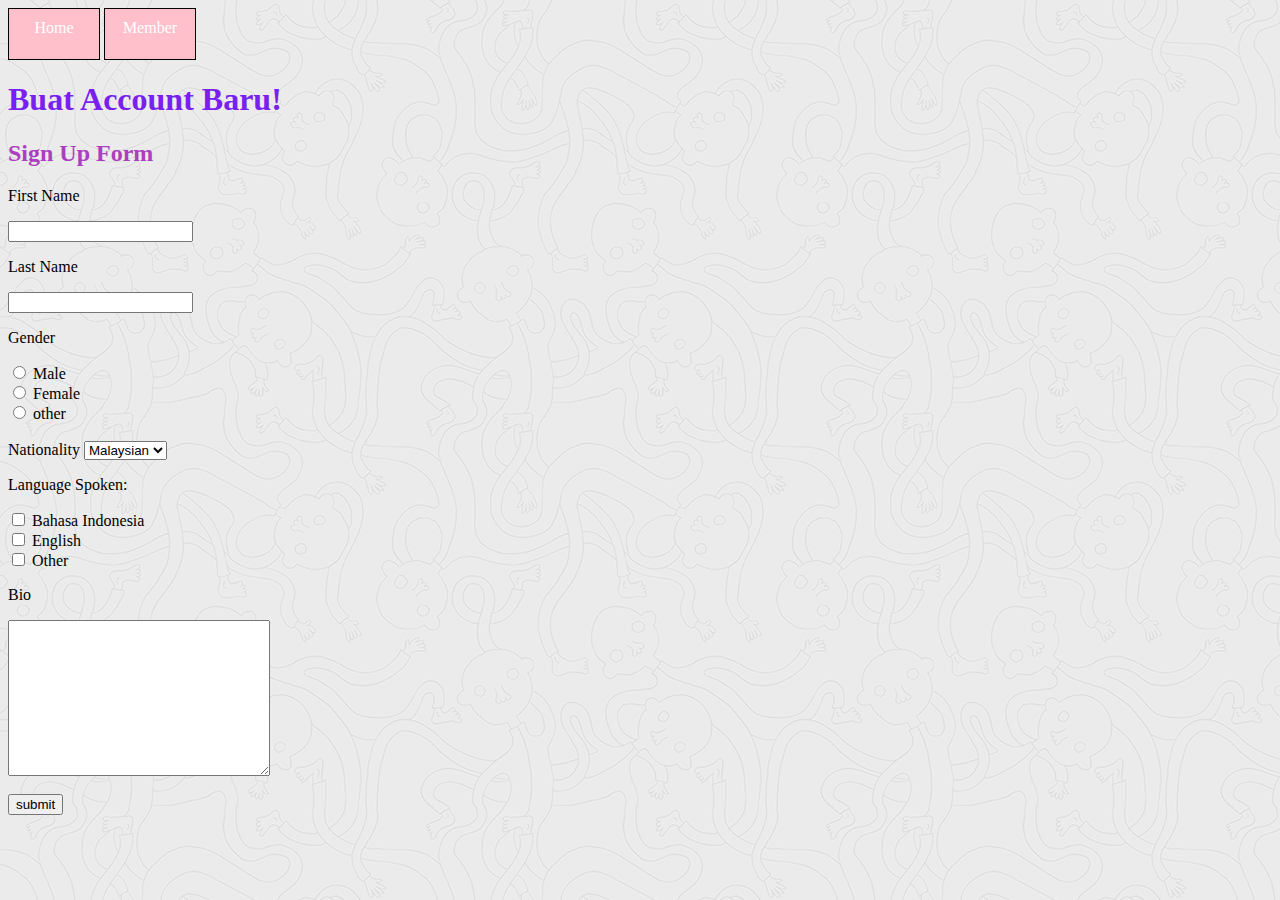
<file: form.html>
<html>
<head>
  <title>Sekolah Koding</title>

  <link rel="stylesheet" href="style.css">
</head>
  <body>
    <div>
      <a href="index.html" class="menu" align="center">Home</a>
      <a href="member.html" class="menu" align="center">Member</a>
    </div>

    <h1 id="text_form1"><b> Buat Account Baru! </b></h1>
    <h2 id="text_form2"> Sign Up Form </h2>
    <p> First Name </p>
      <form action="welcome.html" methode="post">
        <input type="text">
    <p> Last Name </p>

      <input type="text">
  <p> Gender </p>
    <input type="radio" name="gender" value="0"> Male <br>
    <input type="radio" name="gender" value="0"> Female <br>
    <input type="radio" name="gender" value="0"> other <br>

    <br>
    <label> Nationality </label>
      <select>
        <option name="Malaysian"> Malaysian </option>
        <option name="Indonesia"> Indonesia </option>
        <option name="Singapore"> Singapore </option>
        <option name="Australian"> Australian </option>
      </select>
      <br>
    <p> Language Spoken: </p>
      <input type="checkbox" name="language spoken" value="0"> Bahasa Indonesia<br>
      <input type="checkbox" name="language spoken" value="1"> English<br>
      <input type="checkbox" name="language spoken" value="2"> Other<br>
    <p> Bio </p>
      <textarea cols="30" rows="10"></textarea>
      <br><br>
      <input type="submit" name="submit" value="submit">
      <br><br>
    </form>

  </body>

</html>
</file>
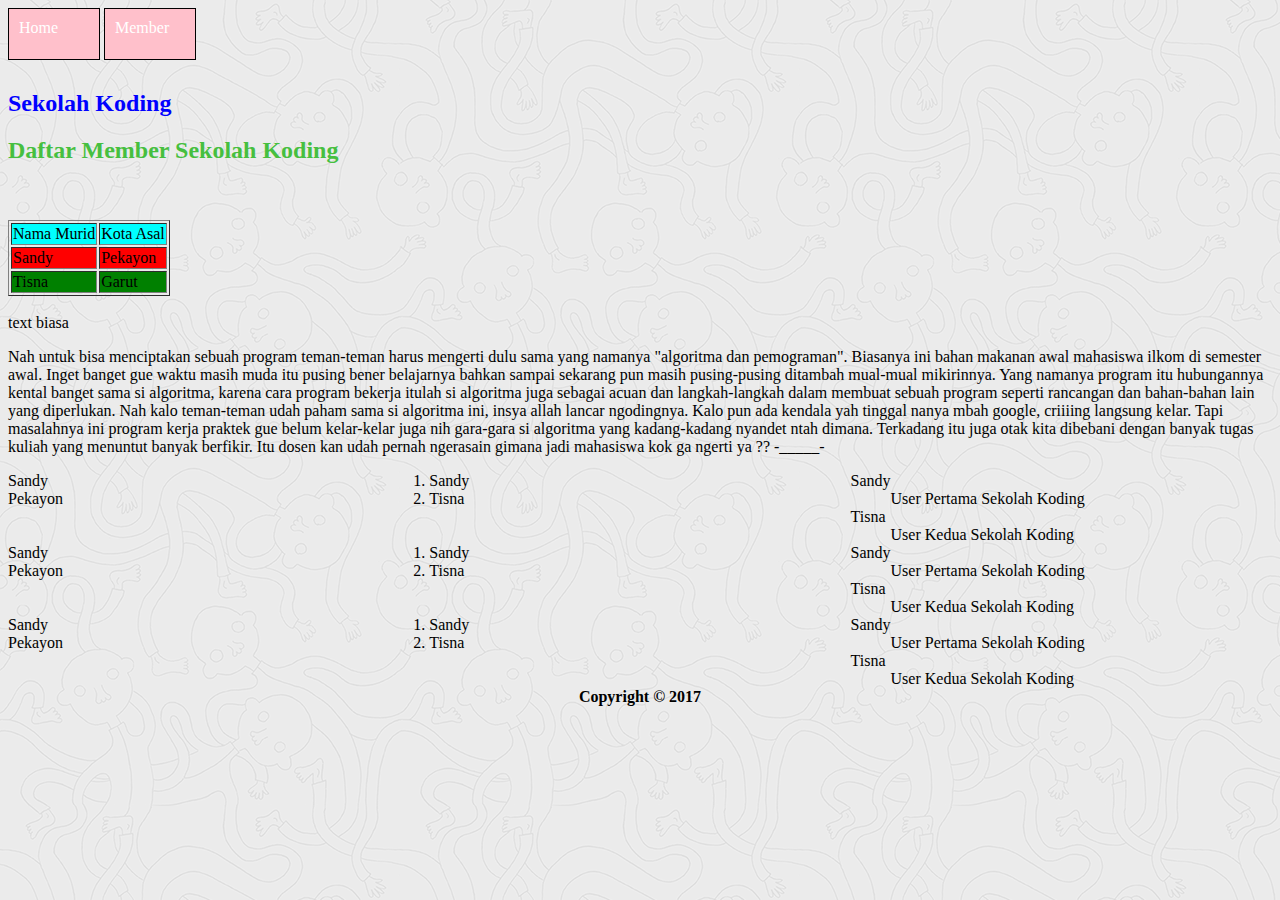
<file: member.html>
<!DOCTYPE html>
<html>
  <head>
    <meta charset="utf-8">
    <title>Member Sekolah Koding</title>
    <link rel="stylesheet" href="style.css">
  </head>
  <body>
    <!-- menu websitenya-->
  <div id="menu_wrap">
    <a href="index.html" class="menu">Home</a>
    <a href="member.html" class="menu">Member</a>
  </div>
    <!-- dibagian awal, isinya tag heading-->
    <div>
      <h1 id="parent_h1">
      <h2 id="h1_member"> Sekolah Koding </h1>
    </div>
    <div>
      <h2 id="parent_h2">
      <h2 id="h2_member"> Daftar Member Sekolah Koding </h2>
    </div>
    <br><br>
    <table border="1">
     <tr bgcolor="aqua">
	<td> Nama Murid</td>
	<td> Kota Asal </td>
     </tr>
<tr bgcolor="red">
	<td> Sandy </td>
	<td> Pekayon </td>
     </tr>
<tr bgcolor="green">
	<td> Tisna </td>
	<td> Garut </td>
     </tr>
   </table>
   <br>
   <div id="div_baru"> text biasa </div>
   <p>
     Nah untuk bisa menciptakan sebuah program teman-teman harus mengerti dulu sama yang namanya "algoritma dan pemograman". Biasanya ini bahan makanan awal mahasiswa ilkom di semester awal. Inget banget gue waktu masih muda itu pusing bener belajarnya bahkan sampai sekarang pun masih pusing-pusing ditambah mual-mual mikirinnya.
     Yang namanya program itu hubungannya kental banget sama si algoritma, karena cara program bekerja itulah si algoritma juga sebagai acuan dan langkah-langkah dalam membuat sebuah program seperti rancangan dan bahan-bahan lain yang diperlukan.
     Nah kalo teman-teman udah paham sama si algoritma ini, insya allah lancar ngodingnya. Kalo pun ada kendala yah tinggal nanya mbah google, criiiing langsung kelar.
     Tapi masalahnya ini program kerja praktek gue belum kelar-kelar juga nih gara-gara si algoritma yang kadang-kadang nyandet ntah dimana. Terkadang itu juga otak kita dibebani dengan banyak tugas kuliah yang menuntut banyak berfikir. Itu dosen kan udah pernah ngerasain gimana jadi mahasiswa kok ga ngerti ya ?? -_____-
   </p>

    <ul>
      <li>Sandy</li>
      <li>Pekayon</li>
    </ul>

    <ol>
      <li>Sandy</li>
      <li>Tisna</li>
    </ol>

    <dl>
        <dt>Sandy</dt>
        <dd>User Pertama Sekolah Koding</dd>

        <dt>Tisna</dt>
        <dd>User Kedua Sekolah Koding</dd>
    </dl>

    <ul>
      <li>Sandy</li>
      <li>Pekayon</li>
    </ul>

    <ol>
      <li>Sandy</li>
      <li>Tisna</li>
    </ol>

    <dl>
      <dt>Sandy</dt>
      <dd>User Pertama Sekolah Koding</dd>

      <dt>Tisna</dt>
      <dd>User Kedua Sekolah Koding</dd>
    </dl>

    <ul>
      <li>Sandy</li>
      <li>Pekayon</li>
    </ul>

    <ol>
      <li>Sandy</li>
      <li>Tisna</li>
    </ol>

    <dl>
      <dt>Sandy</dt>
      <dd>User Pertama Sekolah Koding</dd>

      <dt>Tisna</dt>
      <dd>User Kedua Sekolah Koding</dd>
    </dl>

    <div id="copyright">
    <td align="center"><b>Copyright &copy; 2017</b></td>

  </body>
</html>
</file>
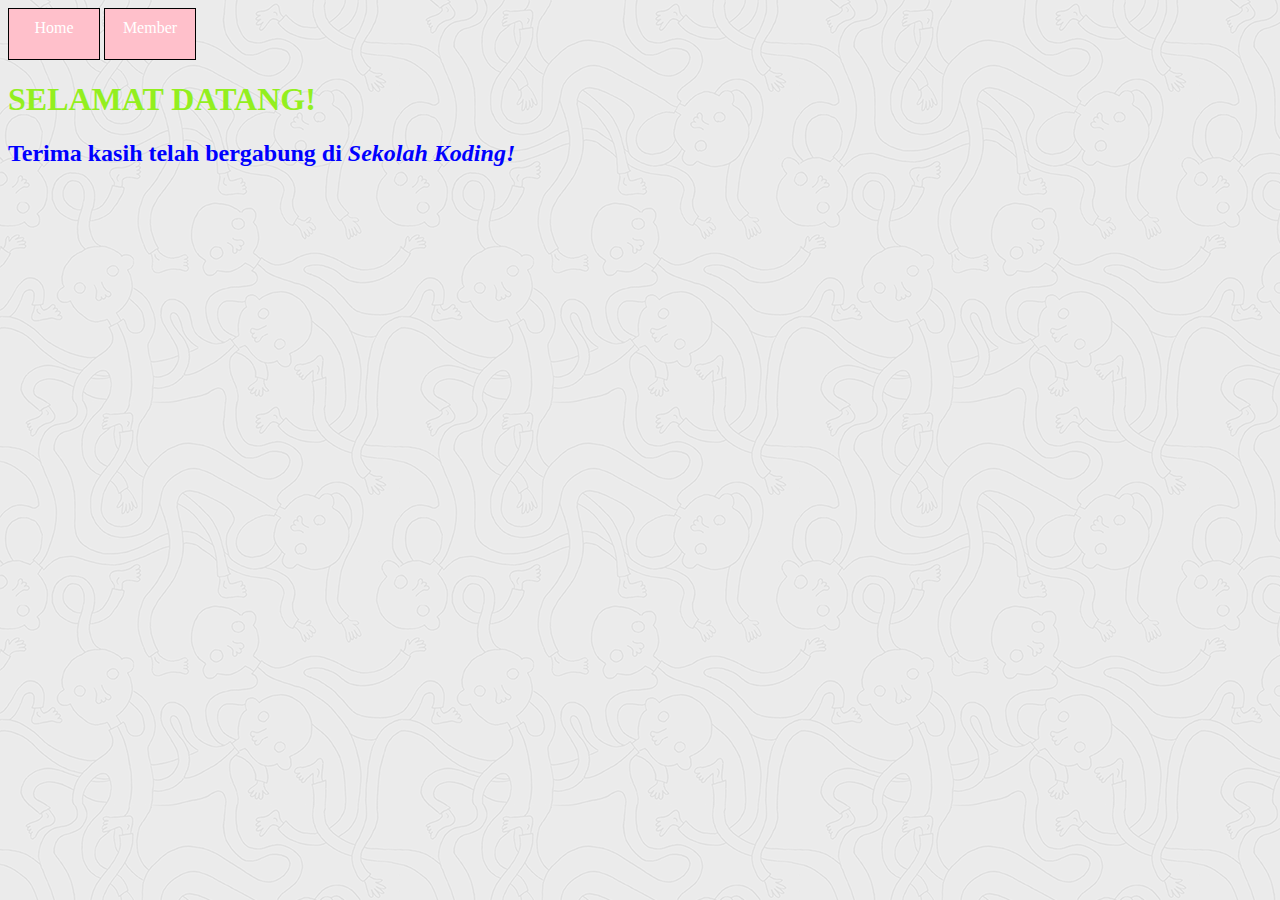
<file: welcome.html>
<html>
<head>
  <title>Sekolah Koding</title>

  <link rel="stylesheet" href="style.css">
</head>
  <body>
    <div>
      <a href="index.html" class="menu" align="center">Home</a>
      <a href="member.html" class="menu" align="center">Member</a>
    </div>

    <h1 id="text_welcome"> SELAMAT DATANG! </h1>
    <h2> Terima kasih telah bergabung di <em>Sekolah Koding!</em></h2>
  </body>

</html>
</file>
<file: style.css>
body {
  background: url("wallpaper.png");
}

h2 {
  color: blue;
}

#menu_wrap {
  margin-bottom: 30px;
}

#paragraph1 {
  color: #BF4E3F;
}

#paragraph2 {
  color: #3F9BBF;
}

#h2_member {
  color: #46BF3F;
}

#text_form1{
  color: #791FF1;
}

#text_form2{
  color: #AC3FBF;
}

#text_welcome{
  color: #93ef1f;
}

.menu {
  display: inline-block;
  width: 70px;
  height: 30px;
  text-decoration: none;
  border-width: 1px;
  border-style: solid;
  border-color: black;
  padding: 10px;
}

/*kondisi biasa*/
.menu:link {
  background: pink;
  color: white;
}

/*kondisi setelah dikunjungi*/
.menu:visited {
  background: blue;
  color: white
}

/*kondisi-hover (mouse berada diatasnya)*/
.menu:hover {
  background: green;
}

/*kondisi sedang di klik*/
.menu:active {
  background: brown;
}

ul, ol, dl {
  float: left;
  margin: 0px;
  padding: 0px;
  width: 33.33%;
}

#copyright {
  clear: both;
  text-align: center;
}
</file>
